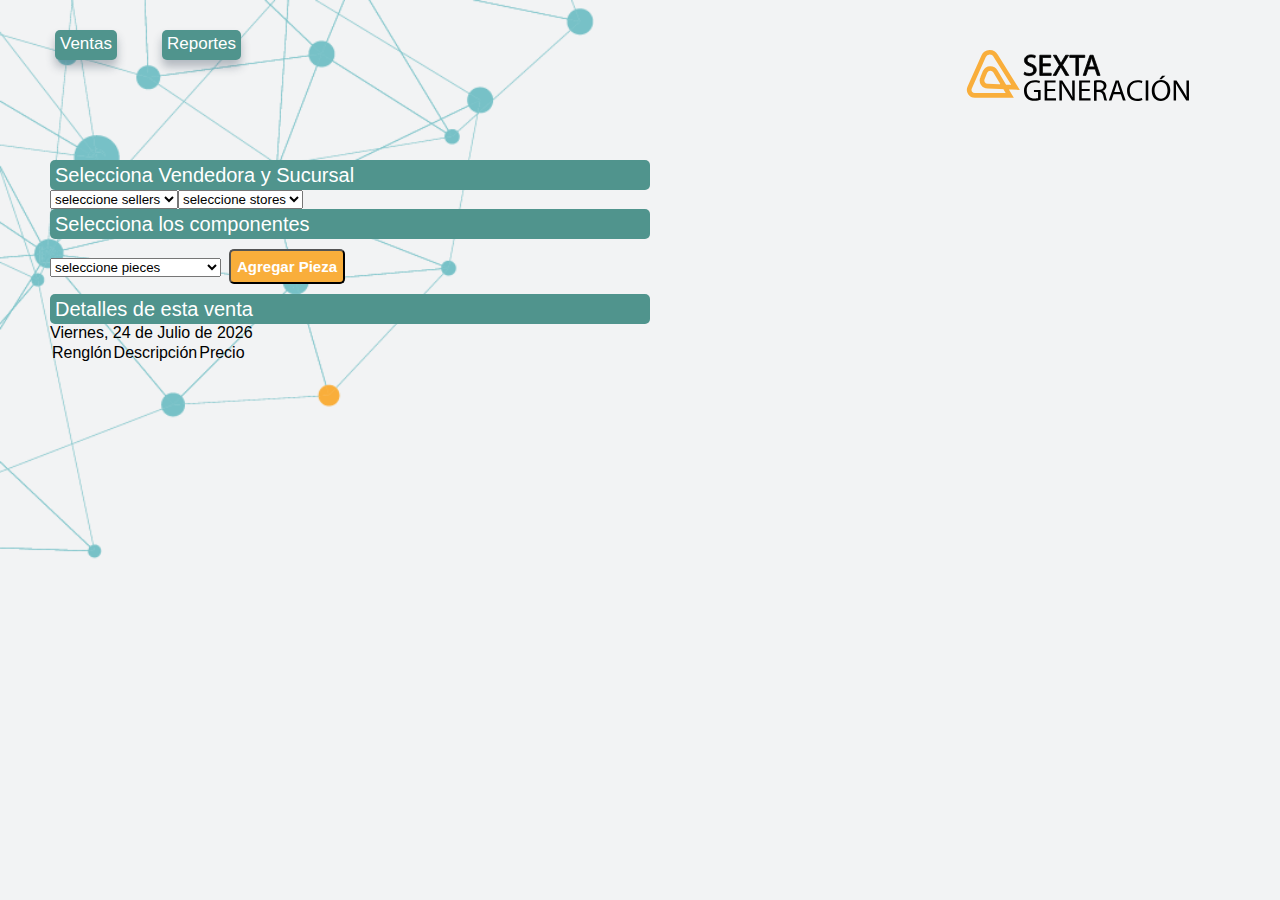
<file: sale.html>
<!DOCTYPE html>
<html lang="es">

<head>
    <meta charset="UTF-8">
    <meta name="viewport" content="width=device-width, initial-scale=1.0">
    <meta http-equiv="X-UA-Compatible" content="ie=edge">
    <link type="text/css" rel="stylesheet" href="styles/style.css">
    <script src="js/main.js" type="text/javascript"></script>
    <title>Ventas</title>
</head>

<body onload="setElements()">
    <div class="mainContainer">
        <header>
            <a href="index.html" class='logoHeader'><img src="images/logotipo-15.svg" width="80%"></a>
            <nav class='primarySection'>
                <a href="sale.html" class='sale'>
                    <p class='intro'>Ventas</p>
                </a>
                <a href="report.html" class='report'>
                    <p class='intro'>Reportes</p>
                </a>
            </nav>
        </header>
        <div class="container">
            <section id="primarySelects">
                <h2>Selecciona Vendedora y Sucursal</h2>
            </section>
            <section id="pieceSelect">
                <h2>Selecciona los componentes</h2>
            </section>
            <section id="saleView">
                <h2>Detalles de esta venta</h2>
                <div id="saleTopLine">
                    <div id="saleDate">

                    </div>

                </div>
                <div id="salePieces">
                    <table id="salePiecesTable">
                        <thead id="piecesChar">
                            <tr>
                                <th>Renglón</th>
                                <th>Descripción</th>
                                <!-- <th>Precio Unitario</th> -->
                                <!-- <th>Cantidad</th> -->
                                <th>Precio</th>
                            </tr>
                        </thead>
                        <tbody id="piecesDetails">

                        </tbody>
                    </table>
                </div>
                <div id="saleTotal">

                </div>
            </section>
        </div>
    </div>
</body>

</html>
</file>
<file: styles/style.css>
html, body, div, span, applet, object, iframe,
h1, h2, h3, h4, h5, h6, p, blockquote, pre,
a, abbr, acronym, address, big, cite, code,
del, dfn, em, img, ins, kbd, q, s, samp,
small, strike, strong, sub, sup, tt, var,
b, u, i, center,
dl, dt, dd, ol, ul, li,
fieldset, form, label, legend,
table, caption, tbody, tfoot, thead, tr, th, td,
article, aside, canvas, details, embed,
figure, figcaption, footer, header, hgroup,
menu, nav, output, ruby, section, summary,
time, mark, audio, video {
  margin: 0;
  padding: 0;
  border: 0;
  font-size: 100%;
  font: inherit;
  vertical-align: baseline;
  list-style: none;
  text-decoration: none;
}

body {
  font-family: "Lato", sans-serif;
  background-color: #F2F3F4;
}

.mainContainer {
  width: 100%;
  margin: 0px auto;
  background-image: url(../images/misceleana.png);
  background-size: cover;
  height: 100vh;
  position: relative;
}

.logoHeader {
  position: absolute;
  left: 75%;
  top: 5%;
}

.logo {
  position: absolute;
  left: 40%;
  top: 35%;
}

.primarySection {
  display: flex;
  flex-direction: row;
  justify-content: space-around;
  margin: 0 auto;
  width: 50%;
  min-width: 600px;
  max-width: 900px;
}
.primarySection .sale, .primarySection .report {
  margin-top: 55%;
}
.primarySection .sale .intro, .primarySection .report .intro {
  display: flex;
  flex-wrap: wrap;
  justify-content: center;
  background-color: #f9ae3b;
  box-shadow: 0px 7px 10px rgba(42, 57, 75, 0.315);
  height: 20px;
  width: auto;
  border-radius: 5px;
  padding: 5px;
  text-align: center;
  line-height: 1;
  font-size: 17px;
  color: white;
  transition: all 0.5s ease-in;
}
:hover .primarySection .sale .intro, :hover .primarySection .report .intro {
  background-color: #50948d;
}

nav.primarySection {
  display: flex;
  justify-content: start;
  margin: 0 10px;
  width: 10%;
}
nav.primarySection .sale, nav.primarySection .report {
  margin-top: 5%;
  margin-left: 45px;
}
nav.primarySection .sale .intro, nav.primarySection .report .intro {
  display: flex;
  flex-wrap: wrap;
  justify-content: center;
  background-color: #f9ae3b;
  box-shadow: 0px 7px 10px rgba(42, 57, 75, 0.315);
  height: 20px;
  width: auto;
  border-radius: 5px;
  padding: 5px;
  text-align: center;
  line-height: 1;
  font-size: 17px;
  color: white;
  transition: all 0.5s ease-in;
}
:hover nav.primarySection .sale .intro, :hover nav.primarySection .report .intro {
  background-color: #50948d;
}

.button {
  display: inline-block;
  justify-content: space-between;
}

.container {
  display: flex;
  flex-direction: column;
  margin: 100px 50px;
  width: 50vh;
  min-width: 600px;
  max-width: 900px;
}
.container h2 {
  background-color: #50948d;
  height: 20px;
  border-radius: 5px;
  padding: 5px;
  line-height: 1;
  font-size: 20px;
  color: white;
}
.container button {
  background-color: #f9ae3b;
  margin: 10px 10px 10px 8px;
  height: 35px;
  border-radius: 5px;
  text-align: center;
  font-size: 15px;
  font-weight: bold;
  color: white;
}

/*# sourceMappingURL=style.css.map */
</file>
